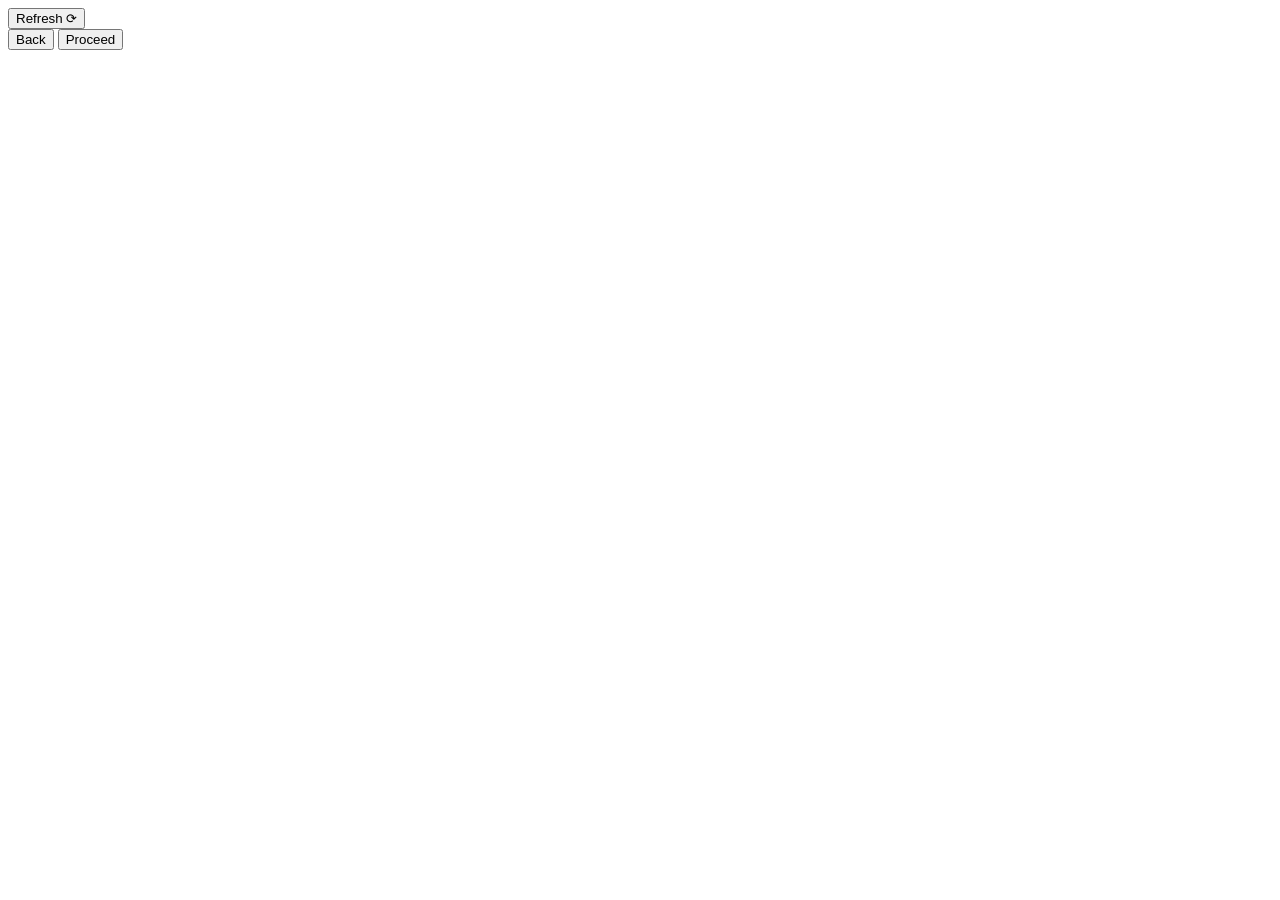
<file: Pages/dailyExitPopup.html>
<!doctype html>
<div class="popup" id="dailyExitPopup">
  <div class="popup-content scrollable-content">
    <div class="refresh-button-container">
      <div class="popup-title-box"></div>
      <div class="refresh-button-div">
        <button class="refresh-btn-new" onclick="handleRefreshClick()">
          <span class="refresh-text">Refresh</span>
          <span class="refresh-icon">⟳</span>
        </button>
      </div>
    </div>

    <div
      class="dynamic-dropdown-container"
      id="dynamic-dropdown-container"
    ></div>
    <div class="button-row">
      <button class="red" onclick="stdExitBackClick()">Back</button>
      <button class="green" id="stdSubmitBtn" onclick="stdSubmitClick()">
        Proceed
      </button>
    </div>
  </div>
</div>
</file>
